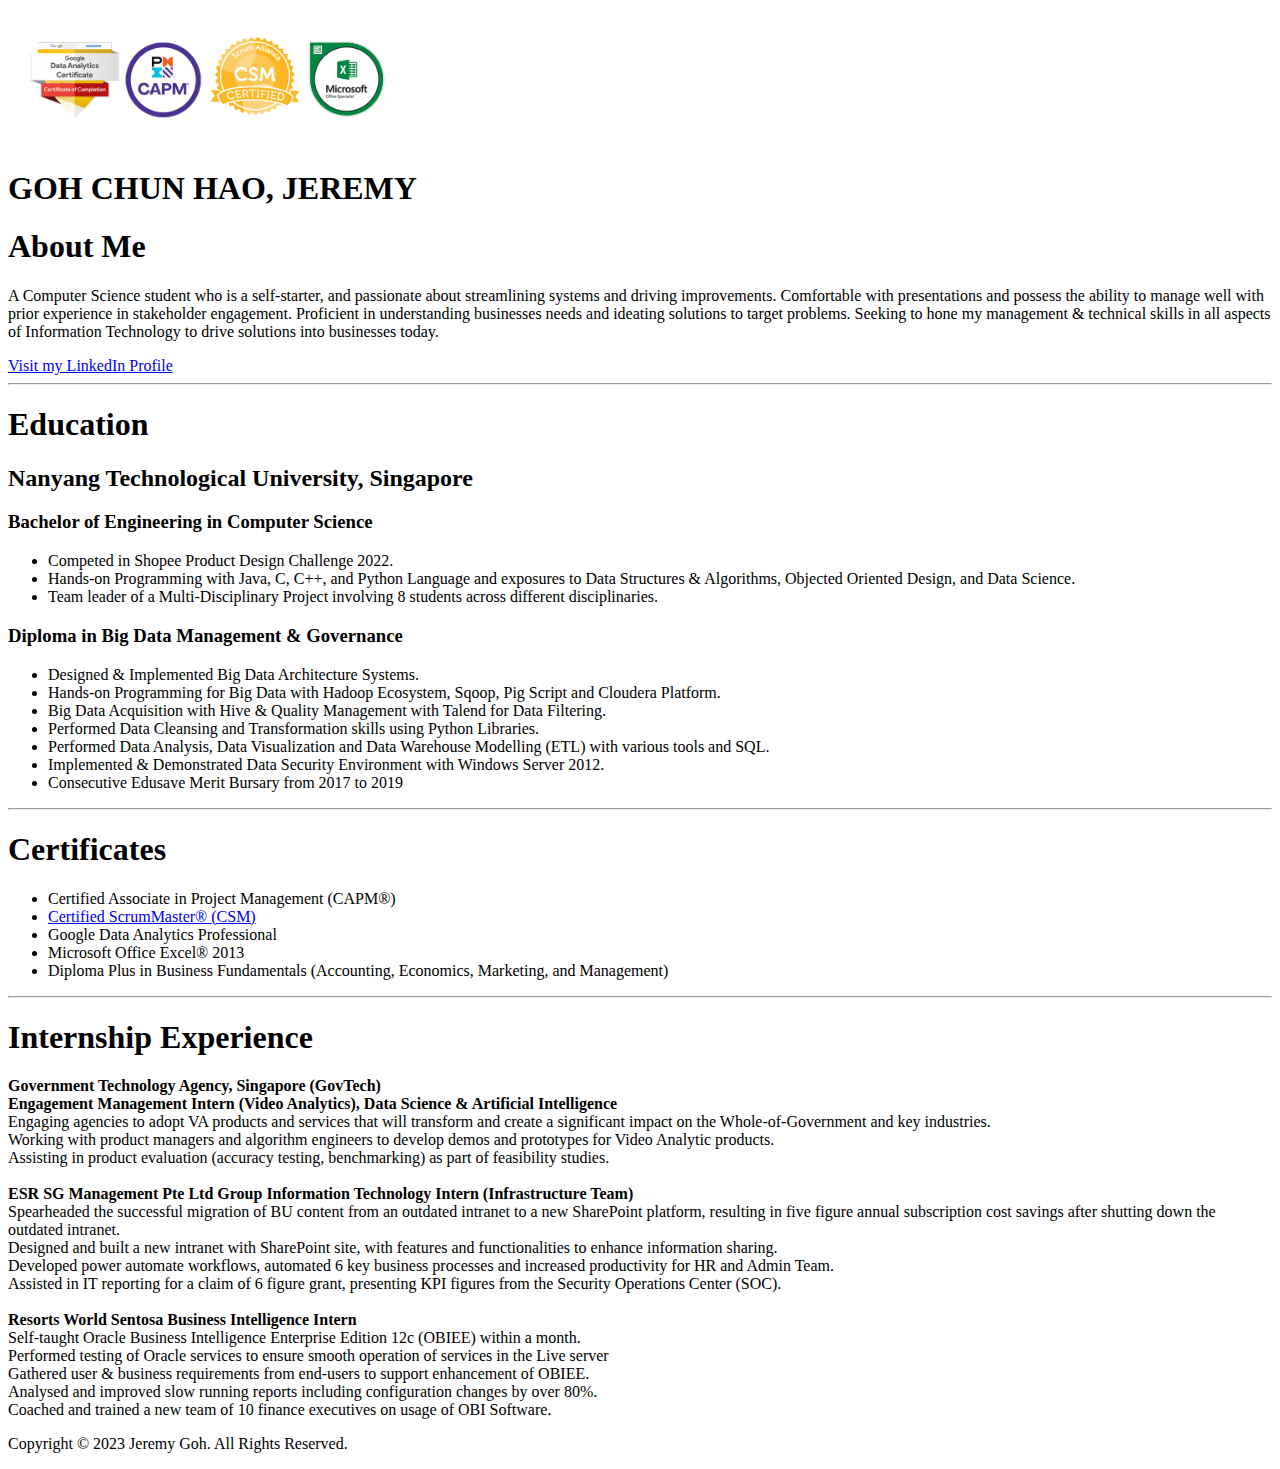
<file: index.html>
<!DOCTYPE html>

<head><title>Resume caa 11082023</title></head>

<body>
    <img src="assets/badges banner.png" width="400">
    <h1>GOH CHUN HAO, JEREMY</h1>
    <h1>About Me</h1>
        <p>
            A Computer Science student who is a self-starter, and passionate about streamlining systems and driving improvements. 
            Comfortable with presentations and possess the ability to manage well with prior experience in stakeholder engagement. 
            Proficient in understanding businesses needs and ideating solutions to target problems. 
            Seeking to hone my management & technical skills in all aspects of Information Technology to drive solutions into businesses today.
        </p>
    <a href="https://www.linkedin.com/in/gchjeremy">Visit my LinkedIn Profile</a>
    <hr />
    <h1>Education</h1>
        <h2>Nanyang Technological University, Singapore</h2> 
            <h3>Bachelor of Engineering in Computer Science</h3>
                    <ul>
                        <li>Competed in Shopee Product Design Challenge 2022.</li>
                        <li>Hands-on Programming with Java, C, C++, and Python Language and exposures to Data Structures & Algorithms, Objected Oriented Design, and Data Science.</li>
                        <li>Team leader of a Multi-Disciplinary Project involving 8 students across different disciplinaries.</li>
                    </ul>

            <h3>Diploma in Big Data Management & Governance</h3>
            <ul>
                <li>Designed & Implemented Big Data Architecture Systems.</li>
                <li>Hands-on Programming for Big Data with Hadoop Ecosystem, Sqoop, Pig Script and Cloudera Platform.</li>
                <li>Big Data Acquisition with Hive & Quality Management with Talend for Data Filtering.</li>
                <li>Performed Data Cleansing and Transformation skills using Python Libraries.</li>
                <li>Performed Data Analysis, Data Visualization and Data Warehouse Modelling (ETL) with various tools and SQL.</li>
                <li>Implemented & Demonstrated Data Security Environment with Windows Server 2012.</li>
                <li>Consecutive Edusave Merit Bursary from 2017 to 2019</li>
            </ul>
    <hr/>
    <h1>Certificates</h1>
        <ul>
            <li>Certified Associate in Project Management (CAPM®)</li>
            <li><a href="https://bcert.me/bc/html/show-badge.html?b=pylpwcco">Certified ScrumMaster® (CSM)</a></li>
            <li>Google Data Analytics Professional</li>
            <li>Microsoft Office Excel® 2013</li>
            <li>Diploma Plus in Business Fundamentals (Accounting, Economics, Marketing, and Management)</li>
        </ul>
    <hr />
    <h1>Internship Experience</h1>
        <b>Government Technology Agency, Singapore (GovTech)</b>
        <br/>
        <b>Engagement Management Intern (Video Analytics), Data Science & Artificial Intelligence</b>
            <li>Engaging agencies to adopt VA products and services that will transform and create a significant impact on the Whole-of-Government and key industries.</li>
            <li>Working with product managers and algorithm engineers to develop demos and prototypes for Video Analytic products.</li>
            <li>Assisting in product evaluation (accuracy testing, benchmarking) as part of feasibility studies.</li>
        <br/>
        <b>ESR SG Management Pte Ltd</b>
        <b>Group Information Technology Intern (Infrastructure Team)</b>
            <li>Spearheaded the successful migration of BU content from an outdated intranet to a new SharePoint platform, resulting in five figure annual subscription cost savings after shutting down the outdated intranet.</li>
            <li>Designed and built a new intranet with SharePoint site, with features and functionalities to enhance information sharing.</li>
            <li>Developed power automate workflows, automated 6 key business processes and increased productivity for HR and Admin Team.</li>
            <li>Assisted in IT reporting for a claim of 6 figure grant, presenting KPI figures from the Security Operations Center (SOC).</li>
        <br/>
        <b>Resorts World Sentosa</b>
        <b>Business Intelligence Intern</b>
            <li>Self-taught Oracle Business Intelligence Enterprise Edition 12c (OBIEE) within a month.</li>
            <li>Performed testing of Oracle services to ensure smooth operation of services in the Live server</li>
            <li>Gathered user & business requirements from end-users to support enhancement of OBIEE.</li>
            <li>Analysed and improved slow running reports including configuration changes by over 80%.</li>
            <li>Coached and trained a new team of 10 finance executives on usage of OBI Software.</li>
</body>

<footer>
    <p>Copyright © 2023 Jeremy Goh. All Rights Reserved.</p>
</footer>
</file>
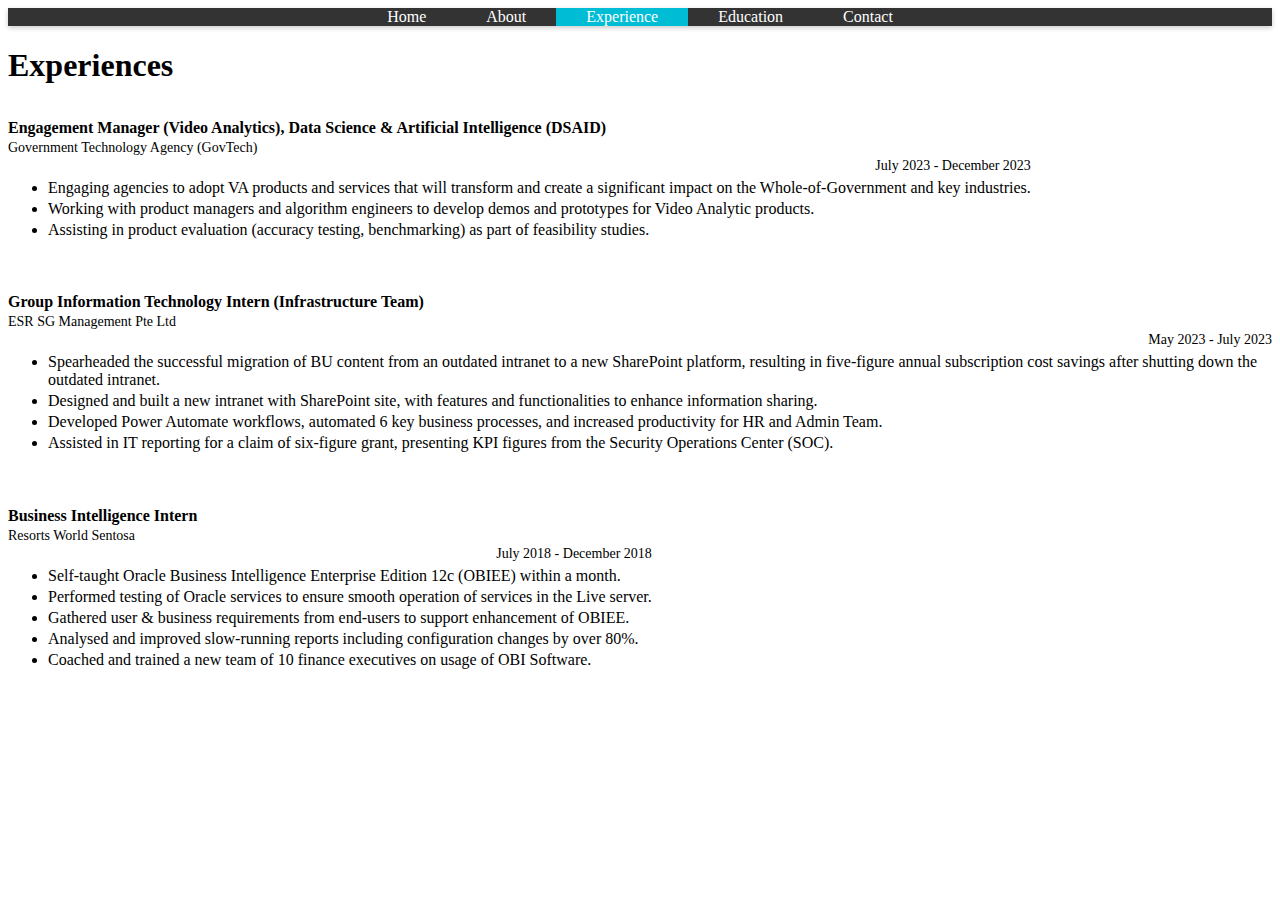
<file: experience.html>
<!DOCTYPE html>
<html lang="en">
<head>
  <meta charset="UTF-8">
  <meta name="viewport" content="width=device-width, initial-scale=1.0">
  <title>Your Name - Resume</title>
  <link rel="stylesheet" href="style.css">
</head>
<body>
<header>
  <ul class="navigation-menu">
    <li><a href="index.html">Home</a></li>
    <li><a href="about.html">About</a></li>
    <li class="active"><a href="experience.html">Experience</a></li>
    <li><a href="education.html">Education</a></li>
    <li><a href="contact.html">Contact</a></li>
  </ul>
</header>

<section class="content">
  <h1>Experiences</h1>

  <!-- Experience Entry 1 (Latest) -->
  <div class="experience-entry">
    <div class="experience-details">
      <h2 class="job-title">Engagement Manager (Video Analytics), Data Science & Artificial Intelligence (DSAID)</h2>
      <p class="position">Government Technology Agency (GovTech)</p>
      <p class="period">July 2023 - December 2023</p>
      <ul>
        <li>Engaging agencies to adopt VA products and services that will transform and create a significant impact on the Whole-of-Government and key industries.</li>
        <li>Working with product managers and algorithm engineers to develop demos and prototypes for Video Analytic products.</li>
        <li>Assisting in product evaluation (accuracy testing, benchmarking) as part of feasibility studies.</li>
        <!-- Add more achievements as needed -->
      </ul>
    </div>
  </div>

  <!-- Experience Entry 2 -->
  <div class="experience-entry">
    <div class="experience-details">
      <h2 class="job-title">Group Information Technology Intern (Infrastructure Team)</h2>
      <p class="position">ESR SG Management Pte Ltd</p>
      <p class="period">May 2023 - July 2023</p>
      <ul>
        <li>Spearheaded the successful migration of BU content from an outdated intranet to a new SharePoint platform, resulting in five-figure annual subscription cost savings after shutting down the outdated intranet.</li>
        <li>Designed and built a new intranet with SharePoint site, with features and functionalities to enhance information sharing.</li>
        <li>Developed Power Automate workflows, automated 6 key business processes, and increased productivity for HR and Admin Team.</li>
        <li>Assisted in IT reporting for a claim of six-figure grant, presenting KPI figures from the Security Operations Center (SOC).</li>
        <!-- Add more achievements as needed -->
      </ul>
    </div>
  </div>

  <!-- Experience Entry 3 -->
  <div class="experience-entry">
    <div class="experience-details">
      <h2 class="job-title">Business Intelligence Intern</h2>
      <p class="position">Resorts World Sentosa</p>
      <p class="period">July 2018 - December 2018</p>
      <ul>
        <li>Self-taught Oracle Business Intelligence Enterprise Edition 12c (OBIEE) within a month.</li>
        <li>Performed testing of Oracle services to ensure smooth operation of services in the Live server.</li>
        <li>Gathered user & business requirements from end-users to support enhancement of OBIEE.</li>
        <li>Analysed and improved slow-running reports including configuration changes by over 80%.</li>
        <li>Coached and trained a new team of 10 finance executives on usage of OBI Software.</li>
      </ul>
    </div>
  </div>

  <!-- Add more experience entries as needed -->

</section>

<footer>
  <!-- Footer content goes here -->
</footer>
</body>
</html>
</file>
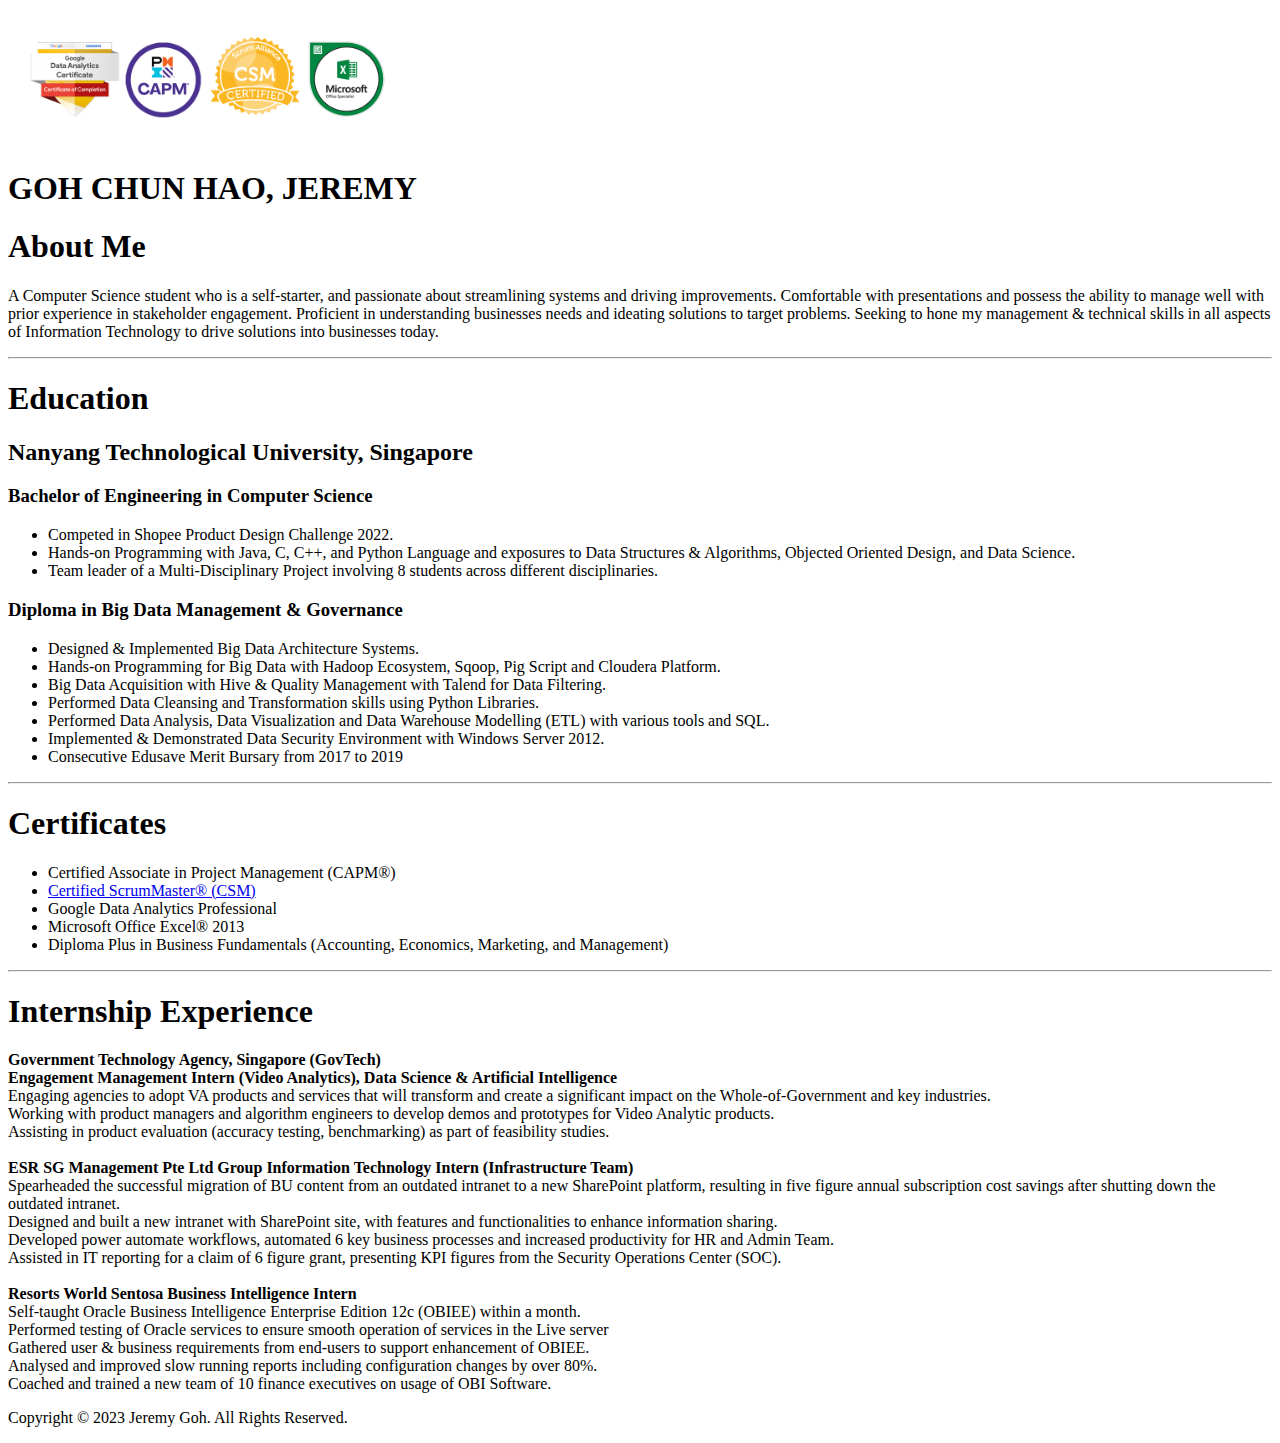
<file: homepage.html>
<!DOCTYPE html>

<head><title>Resume caa 11082023</title></head>

<body>
    <img src="assets/badges banner.png" width="400">
    <h1>GOH CHUN HAO, JEREMY</h1>
    <h1>About Me</h1>
        <p>
            A Computer Science student who is a self-starter, and passionate about streamlining systems and driving improvements. 
            Comfortable with presentations and possess the ability to manage well with prior experience in stakeholder engagement. 
            Proficient in understanding businesses needs and ideating solutions to target problems. 
            Seeking to hone my management & technical skills in all aspects of Information Technology to drive solutions into businesses today.
        </p>
    <hr />
    <h1>Education</h1>
        <h2>Nanyang Technological University, Singapore</h2> 
            <h3>Bachelor of Engineering in Computer Science</h3>
                    <ul>
                        <li>Competed in Shopee Product Design Challenge 2022.</li>
                        <li>Hands-on Programming with Java, C, C++, and Python Language and exposures to Data Structures & Algorithms, Objected Oriented Design, and Data Science.</li>
                        <li>Team leader of a Multi-Disciplinary Project involving 8 students across different disciplinaries.</li>
                    </ul>

            <h3>Diploma in Big Data Management & Governance</h3>
            <ul>
                <li>Designed & Implemented Big Data Architecture Systems.</li>
                <li>Hands-on Programming for Big Data with Hadoop Ecosystem, Sqoop, Pig Script and Cloudera Platform.</li>
                <li>Big Data Acquisition with Hive & Quality Management with Talend for Data Filtering.</li>
                <li>Performed Data Cleansing and Transformation skills using Python Libraries.</li>
                <li>Performed Data Analysis, Data Visualization and Data Warehouse Modelling (ETL) with various tools and SQL.</li>
                <li>Implemented & Demonstrated Data Security Environment with Windows Server 2012.</li>
                <li>Consecutive Edusave Merit Bursary from 2017 to 2019</li>
            </ul>
    <hr/>
    <h1>Certificates</h1>
        <ul>
            <li>Certified Associate in Project Management (CAPM®)</li>
            <li><a href="https://bcert.me/bc/html/show-badge.html?b=pylpwcco">Certified ScrumMaster® (CSM)</a></li>
            <li>Google Data Analytics Professional</li>
            <li>Microsoft Office Excel® 2013</li>
            <li>Diploma Plus in Business Fundamentals (Accounting, Economics, Marketing, and Management)</li>
        </ul>
    <hr />
    <h1>Internship Experience</h1>
        <b>Government Technology Agency, Singapore (GovTech)</b>
        <br/>
        <b>Engagement Management Intern (Video Analytics), Data Science & Artificial Intelligence</b>
            <li>Engaging agencies to adopt VA products and services that will transform and create a significant impact on the Whole-of-Government and key industries.</li>
            <li>Working with product managers and algorithm engineers to develop demos and prototypes for Video Analytic products.</li>
            <li>Assisting in product evaluation (accuracy testing, benchmarking) as part of feasibility studies.</li>
        <br/>
        <b>ESR SG Management Pte Ltd</b>
        <b>Group Information Technology Intern (Infrastructure Team)</b>
            <li>Spearheaded the successful migration of BU content from an outdated intranet to a new SharePoint platform, resulting in five figure annual subscription cost savings after shutting down the outdated intranet.</li>
            <li>Designed and built a new intranet with SharePoint site, with features and functionalities to enhance information sharing.</li>
            <li>Developed power automate workflows, automated 6 key business processes and increased productivity for HR and Admin Team.</li>
            <li>Assisted in IT reporting for a claim of 6 figure grant, presenting KPI figures from the Security Operations Center (SOC).</li>
        <br/>
        <b>Resorts World Sentosa</b>
        <b>Business Intelligence Intern</b>
            <li>Self-taught Oracle Business Intelligence Enterprise Edition 12c (OBIEE) within a month.</li>
            <li>Performed testing of Oracle services to ensure smooth operation of services in the Live server</li>
            <li>Gathered user & business requirements from end-users to support enhancement of OBIEE.</li>
            <li>Analysed and improved slow running reports including configuration changes by over 80%.</li>
            <li>Coached and trained a new team of 10 finance executives on usage of OBI Software.</li>
</body>

<footer>
    <p>Copyright © 2023 Jeremy Goh. All Rights Reserved.</p>
</footer>
</file>
<file: style.css>
/* Navigation menu styling */
.navigation-menu {
    list-style-type: none;
    margin: 0;
    padding: 0;
    display: flex;
    justify-content: center;
    align-items: center;
    background-color: #333;
    box-shadow: 0px 2px 5px rgba(0, 0, 0, 0.2);
}

.navigation-menu li {
    margin: 0;
    padding: 0;
    transition: background-color 0.2s ease;
}

.navigation-menu a {
    text-decoration: none;
    color: #fff;
    padding: 20px 30px;
    transition: color 0.2s ease;
}

.navigation-menu a:hover {
    color: #00bcd4;
}

/* Highlight the active page */
.navigation-menu .active {
    background-color: #00bcd4;
}

/* Responsive menu for smaller screens */
@media (max-width: 768px) {
    .navigation-menu {
        flex-direction: column;
        align-items: flex-start;
        background-color: #333;
    }

    .navigation-menu li {
        margin: 0;
        padding: 0;
    }

    .navigation-menu a {
        padding: 15px 30px;
    }
}

/* Experience entry container */
.experience-entry {
    display: flex;
    margin-bottom: 20px;
}

/* Experience details */
.position-period {
    display: flex;
    justify-content: space-between;
}

.period {
    text-align: right;
}

/* CSS to reduce spacing and adjust font size */
.experience-details {
    margin-bottom: 5px; /* Reduce spacing below each experience entry */
}

.job-title {
    margin-bottom: 3px; /* Reduce spacing below the job title */
    font-size: 16px; /* Adjust the font size for job title */
}

.position, .period {
    margin: 2px 0; /* Reduce spacing between position, period, and achievements */
    font-size: 14px; /* Adjust the font size for position and period */
}

ul {
    margin-top: 5px; /* Reduce spacing above the list items */
}

ul li {
    margin-bottom: 3px; /* Reduce spacing between list items */
}
</file>
